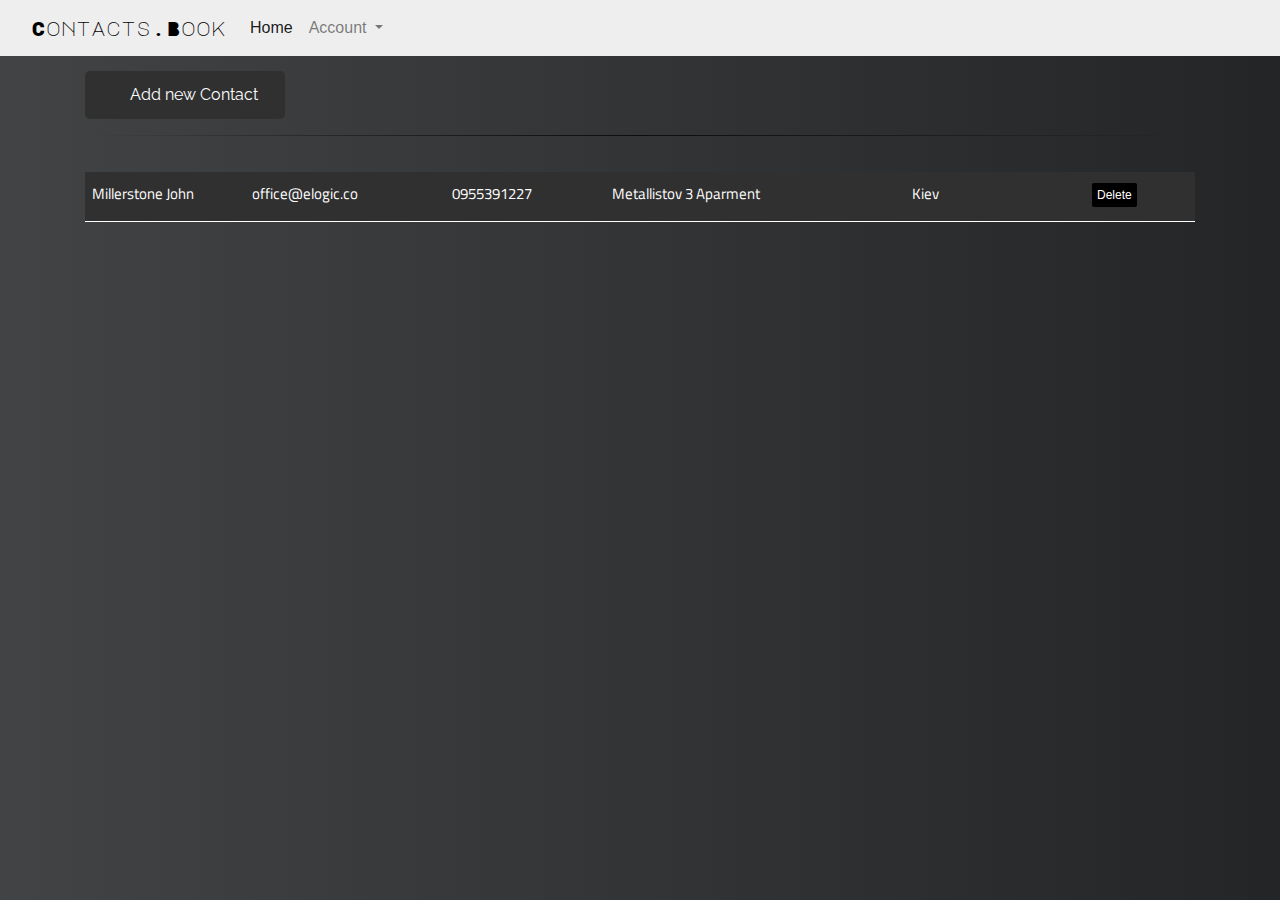
<file: lab1/index.html>
<!DOCTYPE html>
<html lang="en">
   <head>
      <meta charset="UTF-8">
      <title>Home Page - ContactsBook</title>
      <link rel="stylesheet" href="https://maxcdn.bootstrapcdn.com/bootstrap/4.0.0/css/bootstrap.min.css" integrity="sha384-Gn5384xqQ1aoWXA+058RXPxPg6fy4IWvTNh0E263XmFcJlSAwiGgFAW/dAiS6JXm" crossorigin="anonymous">
      <link rel="stylesheet" type="text/css" href="style.css">
      <link rel="stylesheet" href="https://use.fontawesome.com/releases/v5.7.1/css/all.css" integrity="sha384-fnmOCqbTlWIlj8LyTjo7mOUStjsKC4pOpQbqyi7RrhN7udi9RwhKkMHpvLbHG9Sr" crossorigin="anonymous">
      <link href="https://fonts.googleapis.com/css?family=Major+Mono+Display|Raleway" rel="stylesheet">
      <link href="https://fonts.googleapis.com/css?family=Major+Mono+Display|Sniglet" rel="stylesheet">
      <link href="https://fonts.googleapis.com/css?family=Margarine" rel="stylesheet">
      <link href="https://fonts.googleapis.com/css?family=Titillium+Web" rel="stylesheet">
      <link href="https://fonts.googleapis.com/css?family=Poppins" rel="stylesheet">
     <script src="https://cdn.jsdelivr.net/npm/bootstrap@5.0.1/dist/js/bootstrap.bundle.min.js" integrity="sha384-gtEjrD/SeCtmISkJkNUaaKMoLD0//ElJ19smozuHV6z3Iehds+3Ulb9Bn9Plx0x4" crossorigin="anonymous"></script>

   </head>
   <body>
     <nav class="navbar navbar-expand-lg navbar-light" style="background-color: #EEEEEE;">
        <div class="container-fluid">
            <a class="navbar-brand" href="#">
              <div id="bar">
                 <i class="fas fa-address-book"></i>
               Contacts.Book
            </div></a>
    <button class="navbar-toggler" type="button" data-bs-toggle="collapse" data-bs-target="#navbarScroll" aria-controls="navbarScroll" aria-expanded="false" aria-label="Toggle navigation">
      <span class="navbar-toggler-icon"></span>
    </button>
    <div class="collapse navbar-collapse" id="navbarScroll">
      <ul class="navbar-nav me-auto my-2 my-lg-0 navbar-nav-scroll" style="--bs-scroll-height: 100px;">
        <li class="nav-item">
          <a class="nav-link active" aria-current="page" href="index.html">Home</a>
        </li>
        <li class="nav-item dropdown">
          <a class="nav-link dropdown-toggle" href="#" id="navbarScrollingDropdown" role="button" data-bs-toggle="dropdown" aria-expanded="true">
            Account
          </a>
          <ul class="dropdown-menu" aria-labelledby="navbarScrollingDropdown">
            <li><a class="dropdown-item" href="profile.html">Profile</a></li>
            <li><a class="dropdown-item" href="login.html">Login</a></li>
            <li><a class="dropdown-item" href="register.html">Register</a></li>
          </ul>
        </li>
      </ul>
    </div>
  </div>
</nav>
      <div class="container add">
         <div class="quickadd">
            <button type="button" class="btn btn-secondary" id="QuickAdd">
               <div id="content"><i class="fas fa-user-plus" id="new"></i>Add new Contact</div>
            </button>
            <hr>
         </div>
         <!-- FORM -->
         <div class="quickaddForm" id="fform">
            <form>
               <h3> Please enter the details!</h3>
               <br/>
               <div class="row">
                  <div class="col-md-3"><label for="fullname" id="unq" >Name</label>
                  </div>
                  <div class="col-md-5">
                     <input type="text" id="fullname" class="formFields" placeholder="Krivko Evgen" onkeyup="return fnccopytext()">
                  </div>
               </div>
               <div class="row">
                  <div class="col-md-3"><label for="phone" id="unq1">Phone</label>
                  </div>
                  <div class="col-md-5">
                     <input type="text" id="phone" class="formFields" placeholder="+91 XXXXXXXXXX" onkeyup="return fnccopytext1()">
                  </div>
               </div>
               <div class="row">
                  <div class="col-3">
                     <label for="address" id="unq2">Address</label>
                  </div>
                  <div class="col-5">
                     <textarea id="address" name="subject" placeholder="Metalistov 3" style="height:100px" onkeyup="return fnccopytext2()"></textarea>
                  </div>
               </div>
               <div class="row">
                  <div class="col-md-3"><label for="city" id="unq3">City</label>
                  </div>
                  <div class="col-md-5">
                     <input type="text" id="city" class="formFields" placeholder="Kyiv" onkeyup="return fnccopytext3()">
                  </div>
               </div>
               <div class="row">
                  <div class="col-md-3"><label for="email" id="unq4">Email</label>
                  </div>
                  <div class="col-md-5">
                     <input type="text" id="email" class="formFields" placeholder="xyz@gmail.com" onkeyup="return fnccopytext4()">
                  </div>
               </div>
               <label id="cp"> </label>
               <br><br>
               <button type="submit" class="btn btn-secondary" id="Add"> Add </button>
               <button type="submit"  class="btn btn-secondary" id="Cancel"> Cancel </button>
            </form>
         </div>
      </div>
      <!-- Display -->
      <div class="container">
         <div class="addbook"><div class="entry"><div class="name"><p>Millerstone John</p></div><div class="email"><p>office@elogic.co</p></div><div class="phone"><p>0955391227</p></div><div class="address"><p>Metallistov 3
Aparment</p></div><div class="city"><p>Kiev</p></div><div class="del"><a href="https://contacts-book.glitch.me/index.html" class="delbutton" data-id="0">Delete</a></div></div></div>
      </div>
      <script src="https://code.jquery.com/jquery-3.2.1.slim.min.js" integrity="sha384-KJ3o2DKtIkvYIK3UENzmM7KCkRr/rE9/Qpg6aAZGJwFDMVNA/GpGFF93hXpG5KkN" crossorigin="anonymous"></script>
      <script src="https://cdnjs.cloudflare.com/ajax/libs/popper.js/1.12.9/umd/popper.min.js" integrity="sha384-ApNbgh9B+Y1QKtv3Rn7W3mgPxhU9K/ScQsAP7hUibX39j7fakFPskvXusvfa0b4Q" crossorigin="anonymous"></script>
      <script src="https://maxcdn.bootstrapcdn.com/bootstrap/4.0.0/js/bootstrap.min.js" integrity="sha384-JZR6Spejh4U02d8jOt6vLEHfe/JQGiRRSQQxSfFWpi1MquVdAyjUar5+76PVCmYl" crossorigin="anonymous"></script>
   </body>
</html>
</file>
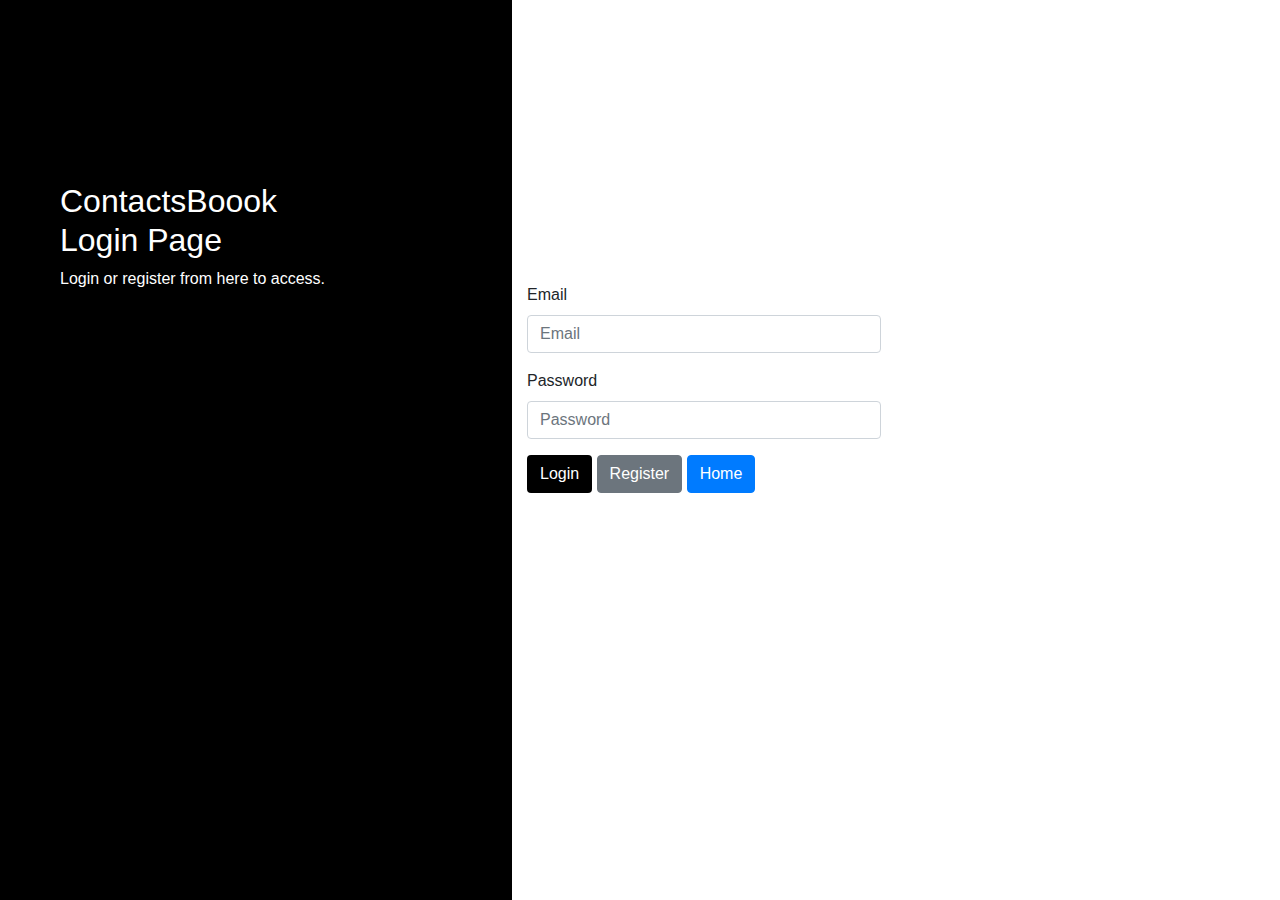
<file: lab1/login.html>
<!DOCTYPE html>
<html lang="en">
   <head>
      <meta charset="UTF-8">
      <title>Login Page - ContactsBook</title>
      <link rel="stylesheet" href="https://maxcdn.bootstrapcdn.com/bootstrap/4.0.0/css/bootstrap.min.css" integrity="sha384-Gn5384xqQ1aoWXA+058RXPxPg6fy4IWvTNh0E263XmFcJlSAwiGgFAW/dAiS6JXm" crossorigin="anonymous">
      <link rel="stylesheet" type="text/css" href="sign.css">
      <link rel="stylesheet" href="https://use.fontawesome.com/releases/v5.7.1/css/all.css" integrity="sha384-fnmOCqbTlWIlj8LyTjo7mOUStjsKC4pOpQbqyi7RrhN7udi9RwhKkMHpvLbHG9Sr" crossorigin="anonymous">
      <link href="https://fonts.googleapis.com/css?family=Major+Mono+Display|Raleway" rel="stylesheet">
      <link href="https://fonts.googleapis.com/css?family=Major+Mono+Display|Sniglet" rel="stylesheet">
      <link href="https://fonts.googleapis.com/css?family=Margarine" rel="stylesheet">
      <link href="https://fonts.googleapis.com/css?family=Titillium+Web" rel="stylesheet">
      <link href="https://fonts.googleapis.com/css?family=Poppins" rel="stylesheet">
     <script src="https://cdn.jsdelivr.net/npm/bootstrap@5.0.1/dist/js/bootstrap.bundle.min.js" integrity="sha384-gtEjrD/SeCtmISkJkNUaaKMoLD0//ElJ19smozuHV6z3Iehds+3Ulb9Bn9Plx0x4" crossorigin="anonymous"></script>

   </head>
   <body>
     <div class="sidenav">
         <div class="login-main-text">
            <h2>ContactsBoook<br> Login Page</h2>
            <p>Login or register from here to access.</p>
         </div>
      </div>
      <div class="main">
         <div class="col-md-6 col-sm-12">
            <div class="login-form">
               <form>
                  <div class="form-group">
                     <label>Email</label>
                     <input type="text" class="form-control" placeholder="Email">
                  </div>
                  <div class="form-group">
                     <label>Password</label>
                     <input type="password" class="form-control" placeholder="Password">
                  </div>
                  <button type="submit" class="btn btn-black">Login</button>
                  <button type="submit"  class="btn btn-secondary"><a href="register.html">Register</a>
</button>
                 <button type="submit" class="btn btn-primary"><a href="index.html">Home</a></button>
               </form>
            </div>
         </div>
      </div>
  </body>
</html>
</file>
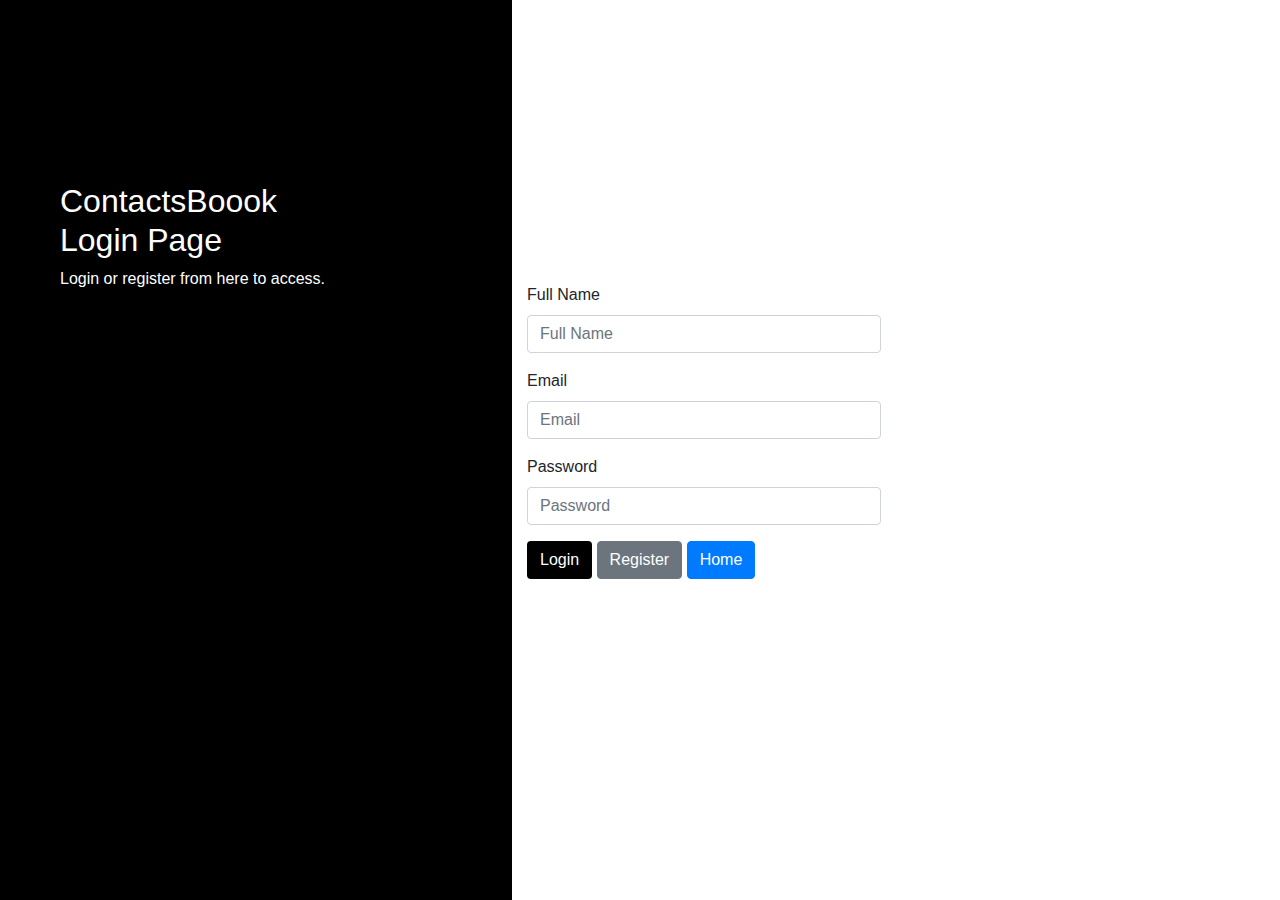
<file: lab1/register.html>
<!DOCTYPE html>
<html lang="en">
   <head>
      <meta charset="UTF-8">
      <title>Login Page - ContactsBook</title>
      <link rel="stylesheet" href="https://maxcdn.bootstrapcdn.com/bootstrap/4.0.0/css/bootstrap.min.css" integrity="sha384-Gn5384xqQ1aoWXA+058RXPxPg6fy4IWvTNh0E263XmFcJlSAwiGgFAW/dAiS6JXm" crossorigin="anonymous">
      <link rel="stylesheet" type="text/css" href="sign.css">
      <link rel="stylesheet" href="https://use.fontawesome.com/releases/v5.7.1/css/all.css" integrity="sha384-fnmOCqbTlWIlj8LyTjo7mOUStjsKC4pOpQbqyi7RrhN7udi9RwhKkMHpvLbHG9Sr" crossorigin="anonymous">
      <link href="https://fonts.googleapis.com/css?family=Major+Mono+Display|Raleway" rel="stylesheet">
      <link href="https://fonts.googleapis.com/css?family=Major+Mono+Display|Sniglet" rel="stylesheet">
      <link href="https://fonts.googleapis.com/css?family=Margarine" rel="stylesheet">
      <link href="https://fonts.googleapis.com/css?family=Titillium+Web" rel="stylesheet">
      <link href="https://fonts.googleapis.com/css?family=Poppins" rel="stylesheet">
     <script src="https://cdn.jsdelivr.net/npm/bootstrap@5.0.1/dist/js/bootstrap.bundle.min.js" integrity="sha384-gtEjrD/SeCtmISkJkNUaaKMoLD0//ElJ19smozuHV6z3Iehds+3Ulb9Bn9Plx0x4" crossorigin="anonymous"></script>

   </head>
   <body>
     <div class="sidenav">
         <div class="login-main-text">
            <h2>ContactsBoook<br> Login Page</h2>
            <p>Login or register from here to access.</p>
         </div>
      </div>
      <div class="main">
         <div class="col-md-6 col-sm-12">
            <div class="login-form">
               <form>
                 <div class="form-group">
                     <label>Full Name</label>
                     <input type="text" class="form-control" placeholder="Full Name">
                  </div>
                  <div class="form-group">
                     <label>Email</label>
                     <input type="text" class="form-control" placeholder="Email">
                  </div>
                  <div class="form-group">
                     <label>Password</label>
                     <input type="password" class="form-control" placeholder="Password">
                  </div>
                  <button type="submit" class="btn btn-black">Login</button>
                  <button type="submit"  class="btn btn-secondary"><a href="register.html">Register</a>
</button>
                 <button type="submit" class="btn btn-primary"><a href="index.html">Home</a></button>
               </form>
            </div>
         </div>
      </div>
  </body>
</html>
</file>
<file: lab1/style.css>
body{
background: #232526;  /* fallback for old browsers */
background: -webkit-linear-gradient(to right, #414345, #232526);  /* Chrome 10-25, Safari 5.1-6 */
background: linear-gradient(to right, #414345, #232526); /* W3C, IE 10+/ Edge, Firefox 16+, Chrome 26+, Opera 12+, Safari 7+ */
}



.container{
padding-top: 10px;
padding-bottom: 10px;
font-size: 2rem;

}

.quickadd{
font-size: 1rem;
font-family: 'Raleway', sans-serif;
margin-top: 5px;
}

#new {
margin-right: 12px;
margin-left: 5px;

}

#content{
    margin: 6px;
}

#QuickAdd{
border-radius: 5px;
color: white;
background-color: #303030;
border: none;
width: 200px;
transition: all 0.5s;

}

#QuickAdd:hover{
background: #c31432;  /* fallback for old browsers */
background: -webkit-linear-gradient(to right, #240b36, #c31432);  /* Chrome 10-25, Safari 5.1-6 */
background: linear-gradient(to right, #240b36, #c31432); /* W3C, IE 10+/ Edge, Firefox 16+, Chrome 26+, Opera 12+, Safari 7+ */;
width: 240px;     
    
    
}

hr {
border: 0;
height: 1px;
background-image: linear-gradient(to right, rgba(0, 0, 0, 0), rgba(0, 0, 0, 0.75), rgba(0, 0, 0, 0));
}

/* FORM COM. STYLING */

.quickaddForm {
    
    padding:10px;
    background:rgb(240,240,240);
    margin-top: 70px;
    background: #536976;  /* fallback for old browsers */
    background: rgba(0,0,0,0.6);
    max-width: 70%;
    color: aliceblue;
    border-radius: 12px;
    margin: auto;
    overflow: hidden;
    display: none;
    
    
}


#Add,#Cancel {
   
    margin-left: 20px;
    margin-bottom: 15px;
    
    left:300px;
  
    border-radius:5px;
    border: none;
    width: 70px;
    transition: width 0.5s;
}


h3 {
    text-align: center;
    font-family: 'Major Mono Display', monospace;
    font-weight: 200;
    font-size: 2.5rem;
    margin-top: 20px;

}

label {
    font-family: 'Sniglet', cursive;
    font-size: 1.6rem;
    color: white;
    transition: color 1s;
}

input{
    margin-bottom:  25px;
    width: 100%;
    color: white;

    border : 0px;
    background: rgba(0,0,0,0.1);
    border-bottom: 2px;
    border-bottom-color: aliceblue;
    
    height: 26px;
    font-size: 16px;

}

textarea {
    margin-bottom: 25px;
    width: 100%;
    background: rgba(0,0,0,0.1);
    color: white;
    border: 0px;
    font-size: 16px;
}

form {
    padding: 25px;
}

::placeholder { /* Chrome, Firefox, Opera, Safari 10.1+ */
  color: rgba(192,192,192,0.5);
    font-size: 15px;

}

input:focus {
    outline:none;
}

textarea:focus{
    outline:none;
}

select:focus{
    outline: none;
}

button {
    color: #4F4949;
}

option {
    background-color: black;
}

#Add:hover{
    background: #52c234;  /* fallback for old browsers */
background: -webkit-linear-gradient(to left, #061700, #52c234);  /* Chrome 10-25, Safari 5.1-6 */
background: linear-gradient(to left, #061700, #52c234); /* W3C, IE 10+/ Edge, Firefox 16+, Chrome 26+, Opera 12+, Safari 7+ */;
    width: 100px;
    


}

#Cancel:hover{
 background: #333333;  /* fallback for old browsers */
background: -webkit-linear-gradient(to left, #dd1818, #333333);  /* Chrome 10-25, Safari 5.1-6 */
background: linear-gradient(to left, #dd1818, #333333); /* W3C, IE 10+/ Edge, Firefox 16+, Chrome 26+, Opera 12+, Safari 7+ */
   width:100px;
}




.entry {
    background-color: #303030;
    height:50px;
    border-bottom:1px solid;
    font-family: 'Titillium Web', sans-serif;
    font-size: 15px;
    color: white;
     transition: color 1.1s;
}


.entry .name {
    width:160px;
    float:left;
    padding:7px;
    margin-top: 4px;
}

.entry .email {
    width:200px;
    float:left;
    padding:7px;
     margin-top: 4px;
}


.entry .phone {
    width:160px;
    float:left;
    padding:7px;
     margin-top: 4px;
}

.entry .address {
    width:300px;
    float:left;
    padding:7px;
     margin-top: 4px;
}

.entry .city {
    width:160px;
    float:left;
    padding:7px;
     margin-top: 4px;
}

.entry .del {
    width:70px;
    float:left;
    padding:7px;
    margin-left: 20px;
     margin-top: 4px;
}


.entry .del a {
    font-family:sans-serif;
    color:white;
    font-size:12px;
    padding:5px;
    background:black;
    border-radius:2px;
    text-decoration:none;
    
}

.delbutton{
    padding: 9px;
}

#cp{
    color: aliceblue;
    font-family: 'Poppins', sans-serif;
}
#bar{
    color: black;
    font-family: 'Major Mono Display', monospace;
    transition: color 1.1s;
}
#bar:hover{
    color: crimson;
}

label:hover{
    color: crimson;
}
</file>
<file: lab1/sign.css>
body {
    font-family: "Lato", sans-serif;
}



.main-head{
    height: 150px;
    background: #FFF;
   
}



.sidenav {
    height: 100%;
    background-color: #000;
    overflow-x: hidden;
    padding-top: 20px;
}


.main {
    padding: 0px px;
}

@media screen and (max-height: 450px) {
    .sidenav {padding-top: 15px;}
}

@media screen and (max-width: 450px) {
    .login-form{
        margin-top: 10%;
    }

    .register-form{
        margin-top: 10%;
    }
}

@media screen and (min-width: 768px){
    .main{
        margin-left: 40%; 
    }

    .sidenav{
        width: 40%;
        position: fixed;
        z-index: 1;
        top: 0;
        left: 0;
    }

    .login-form{
        margin-top: 80%;
    }

    .register-form{
        margin-top: 20%;
    }
}


.login-main-text{
    margin-top: 20%;
    padding: 60px;
    color: #fff;
}

.login-main-text h2{
    font-weight: 300;
}

.btn-black{
    background-color: #000 !important;
    color: #fff;
}

a{
  font-family: "Lato", sans-serif;
  color:white;
}

a:hover{
  font-family: "Lato", sans-serif;
  color:white;
}
</file>
